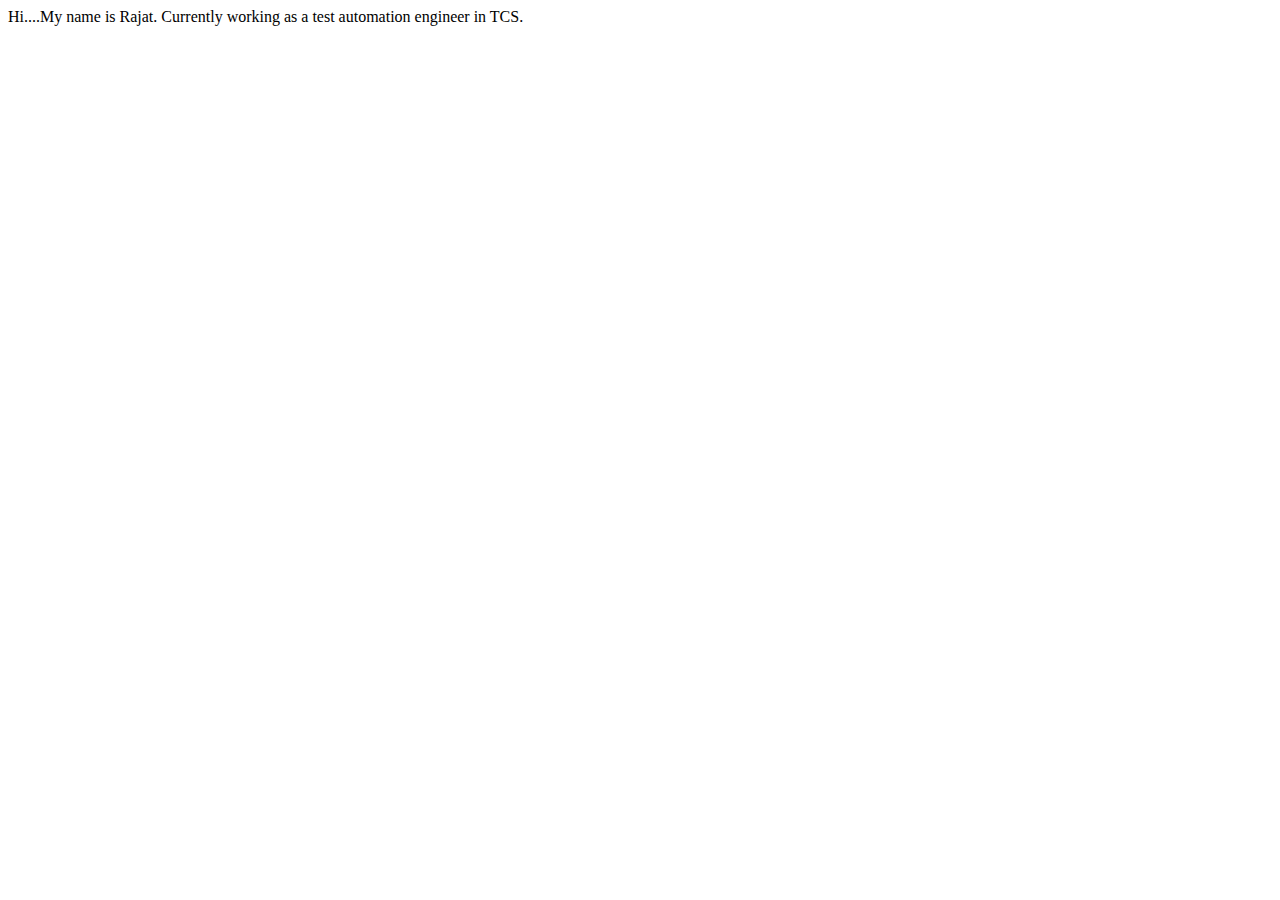
<file: About Me.html>
<!doctype = html>
<head>
    <meta charset="utf-8">
    <meta http-equiv="X-UA-Compatible" content="IE=edge">
	<style type="text/css" src="main.css"></style>
</head>
<body>
	<p>Hi....My name is Rajat. Currently working as a test automation engineer in TCS.</p>
</body>
</file>
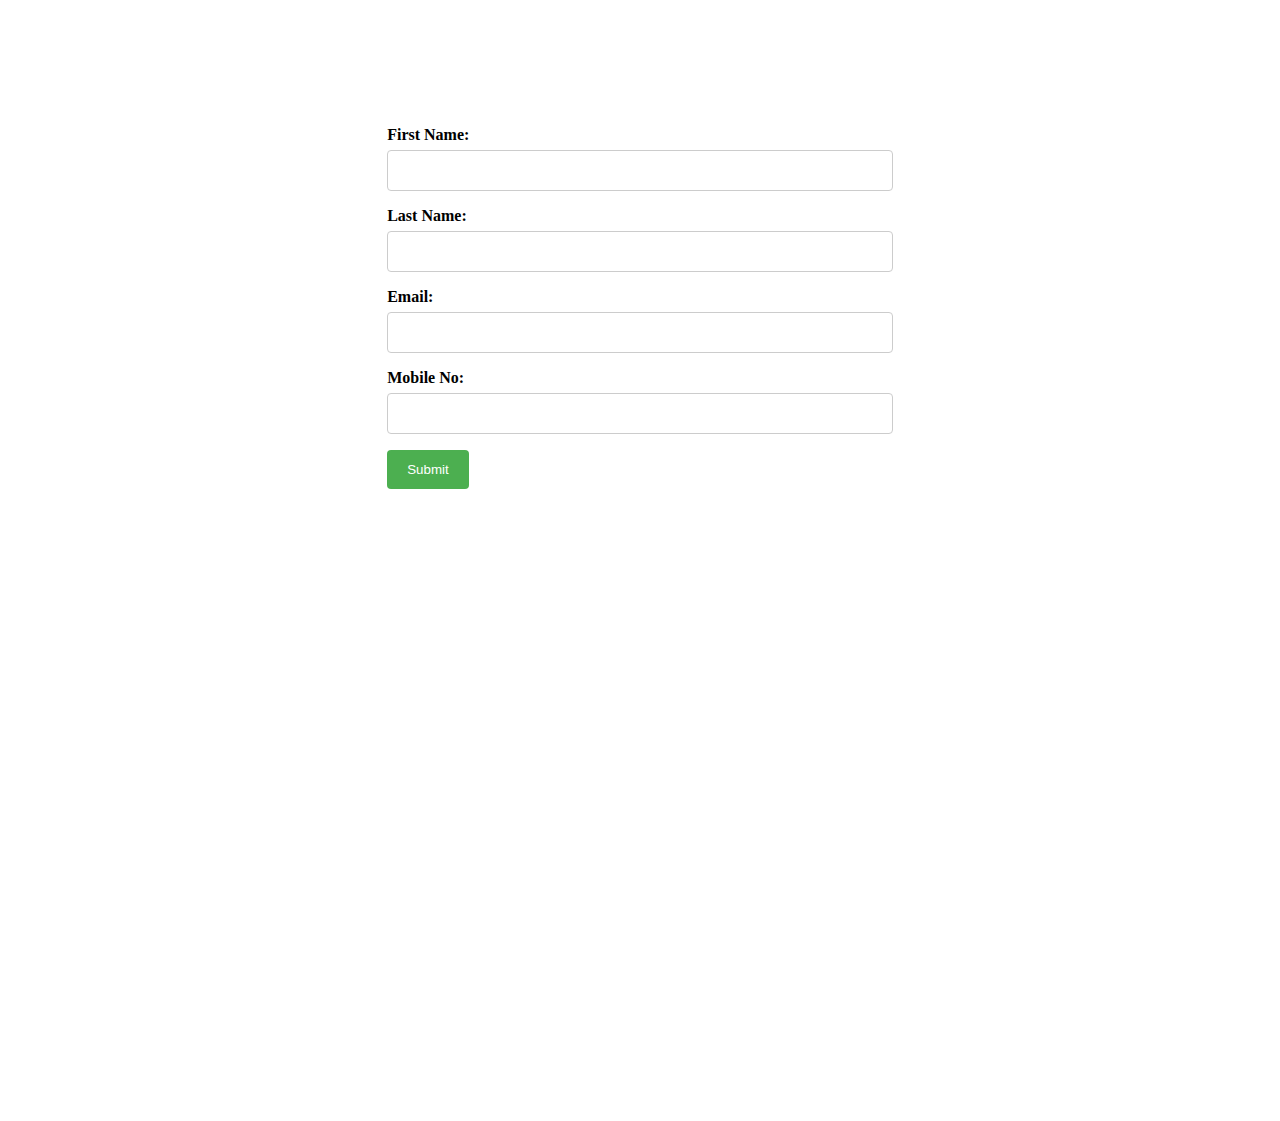
<file: Contact Me.html>
<!doctype = html>
<head>
    <meta charset="utf-8">
    <meta http-equiv="X-UA-Compatible" content="IE=edge">
    <link rel="stylesheet" type="text/css" href="main.css">	
</head>
<body>
	<div>
		<form>
			<label for="fname">First Name:</label>
			<input type="text" name="firstname">
			<label for="lname">Last Name:</label>
			<input type="text" name="lastname">
			<label for="email">Email:</label>
			<input type="text" name="email">
			<label for="mobno">Mobile No:</label>
			<input type="text" name="mobno">
			<input type="submit" name="Submit">
		</form>
	</div>
</body>
</file>
<file: main.css>
body {
    background-image: url(Rajat V.jpg) repeat 0 0;
}

#header {    
    background-color: blue;
}


ul {
    list-style-type: none;
    background-color: aqua;
}

li {
    display: inline-block;
}

a:link {
    font-weight: bold;    
    display: inline-block;
    text-decoration: none;
    padding: 5px;
    color: black;
}

a:hover {
    color: black;
}

form {
	margin-left: 30%;
	margin-right: 30%;
	margin-top: 10%;
	margin-bottom: 50%;
}

input[type=text], select, textarea {
    width: 100%; /* Full width */
    padding: 12px; /* Some padding */  
    border: 1px solid #ccc; /* Gray border */
    border-radius: 4px; /* Rounded borders */
    box-sizing: border-box; /* Make sure that padding and width stays in place */
    margin-top: 6px; /* Add a top margin */
    margin-bottom: 16px; /* Bottom margin */
    resize: vertical /* Allow the user to vertically resize the textarea (not horizontally) */
    border: 2px;
}

input[type=submit] {
    background-color: #4CAF50;
    color: white;
    padding: 12px 20px;
    border: none;
    border-radius: 4px;
    cursor: pointer;
}

label {
	font-weight: bold;
}

#middle_content {
    margin-top: 10%;
    background-image: url("F:\DOCUMENTS\Rajat V.jpeg");
}

#middle_content>img {
    margin-top: 10px;
    margin-left: 30%;
}

#middle_content>p {
    margin-left: 20px;
    font-weight: bold;
}
</file>
